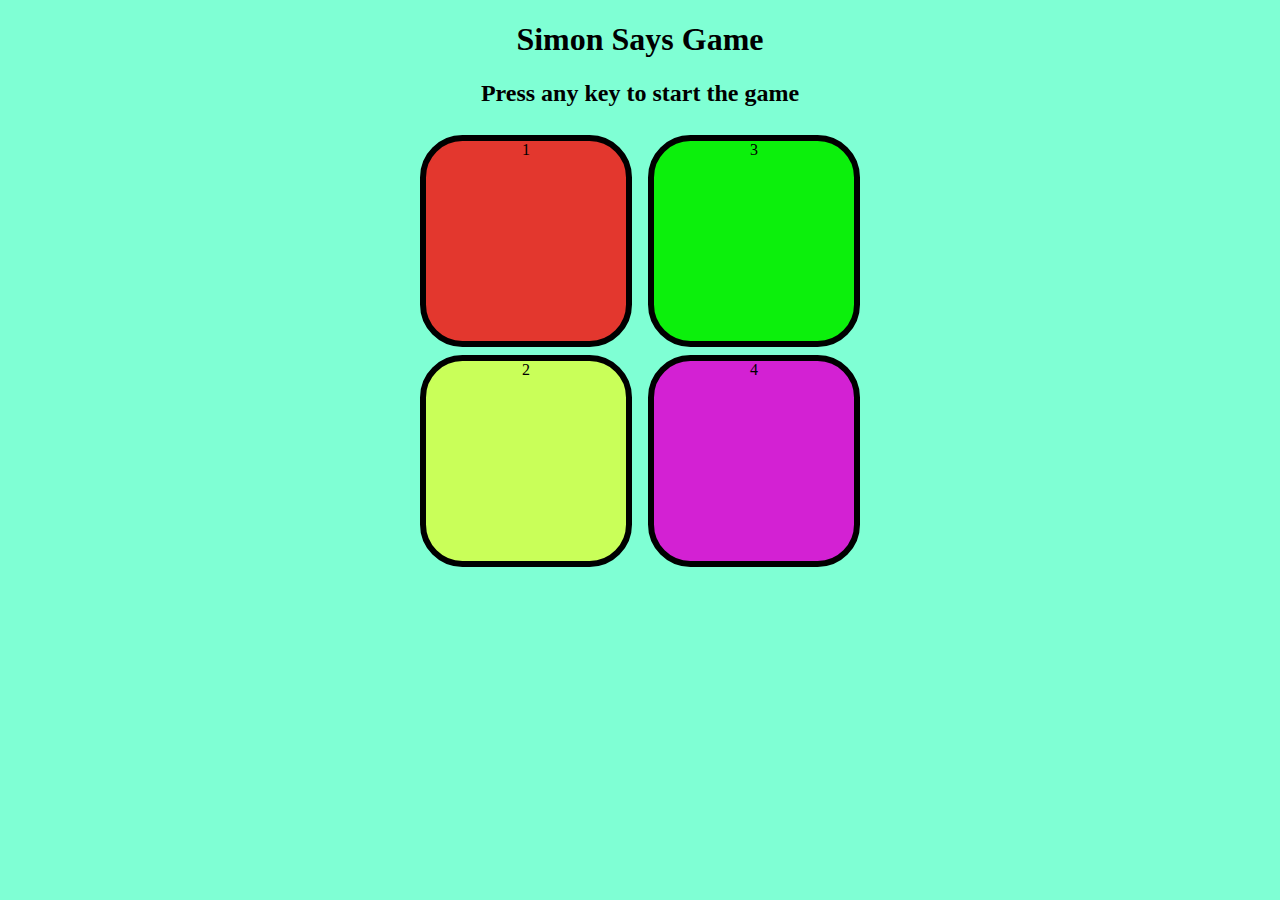
<file: simon game/index.html>
<!DOCTYPE html>
<html lang="en">
<head>
    <meta charset="UTF-8">
    <meta name="viewport" content="width=device-width, initial-scale=1.0">
    <title>Simon game</title>
    <link rel="stylesheet" href="style.css">
</head>
<body>
    <h1>Simon Says Game</h1>
    <h2>Press any key to start the game</h2>

    <div class="btn-container">
        <div class="line-one">
            <div class="btn red" type="button" id="red" >1</div>
            <div class="btn yellow" type="button" id="yellow">2</div>
        </div>
        
        <div class="line-two">
            <div class="btn green" type="button" id="green">3</div>
            <div class="btn purple" type="button" id="purple">4</div>
        </div>   
    </div>
    <script src="app.js"></script>
</body>
</html>
</file>
<file: simon game/style.css>
body{
    text-align: center;
    background-color: aquamarine;
}

.btn{
    border: 6px solid black;
    height: 200px;
    width: 200px;
    border-radius: 20%;
    margin: 0.5rem;
    
}
.btn-container{
    display: flex;
    justify-content: center;
}

.yellow{
    background-color: rgba(255, 255, 0, 0.582);
}

.red{
    background-color: rgba(255, 0, 0, 0.783);
}

.green{
    background-color: rgb(12, 240, 12);
}

.purple{
    background-color: rgb(211, 33, 211);
}

.flash{
    background-color: white;
}
.userflash{
    background-color: green;
}
</file>
